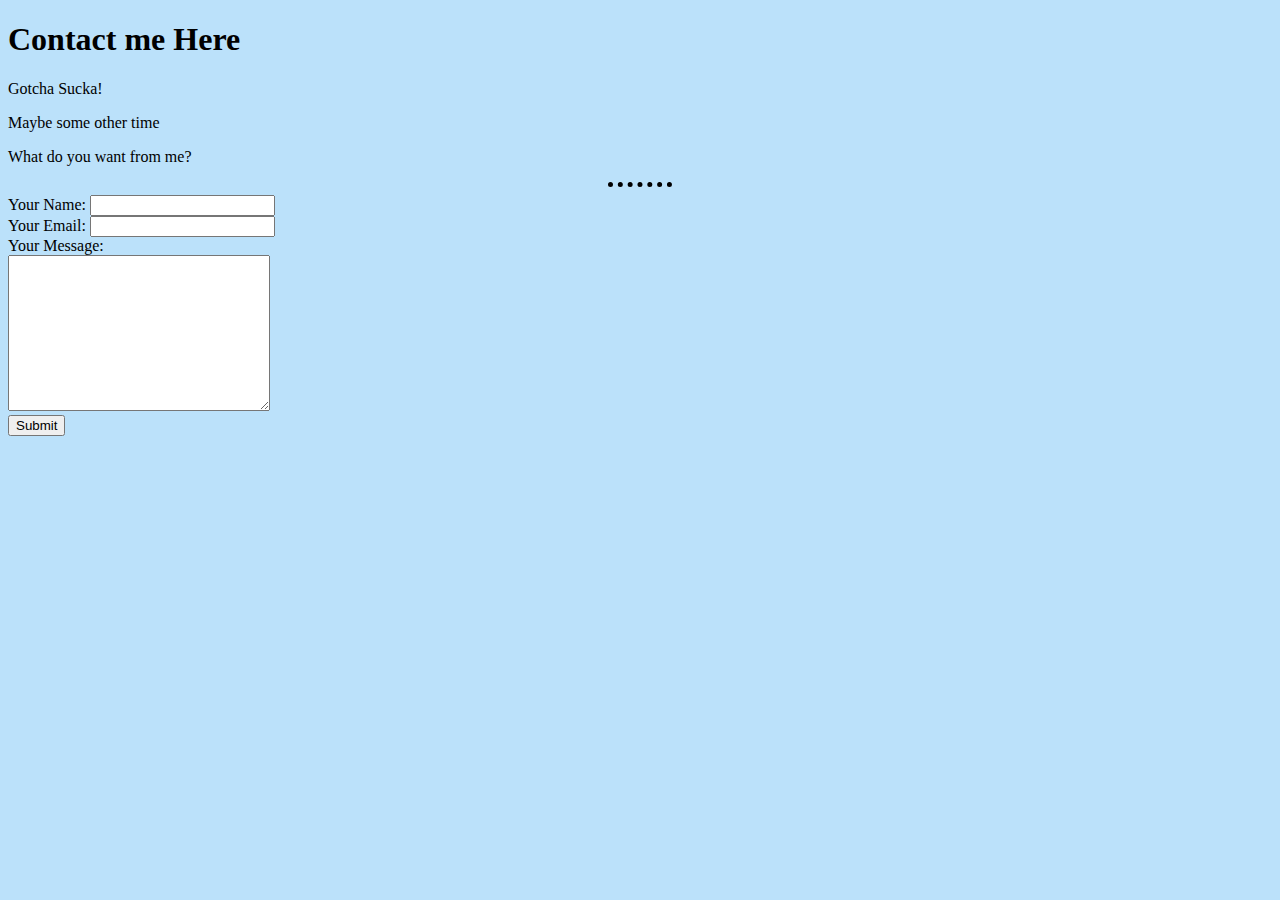
<file: contact-me.html>
<!DOCTYPE html>
<html lang="en" dir="ltr">
  <head>
    <meta charset="utf-8">
    <title></title>
    <link rel="stylesheet" href="css/styles.css">
  </head>
  <body>
    <h1>Contact me Here</h1>
    <p>Gotcha Sucka!</p>
    <p>Maybe some other time</p>
    <p>What do you want from me?</p>
    <hr>
    <form action="mailto:info@hieule2020@yahoo.com" method="post" enctype="text/plain">
      <label>Your Name:</label>
      <input type="text" name="yourName" value=""><br>
      <label>Your Email: </label>
      <input type="email" name="yourEmail" value=""><br>
      <label>Your Message:</label><br>
      <textarea name="yourMessage" rows="10" cols="30"></textarea><br>
      <input type="submit" name="">
    </form>
  </body>
</html>
</file>
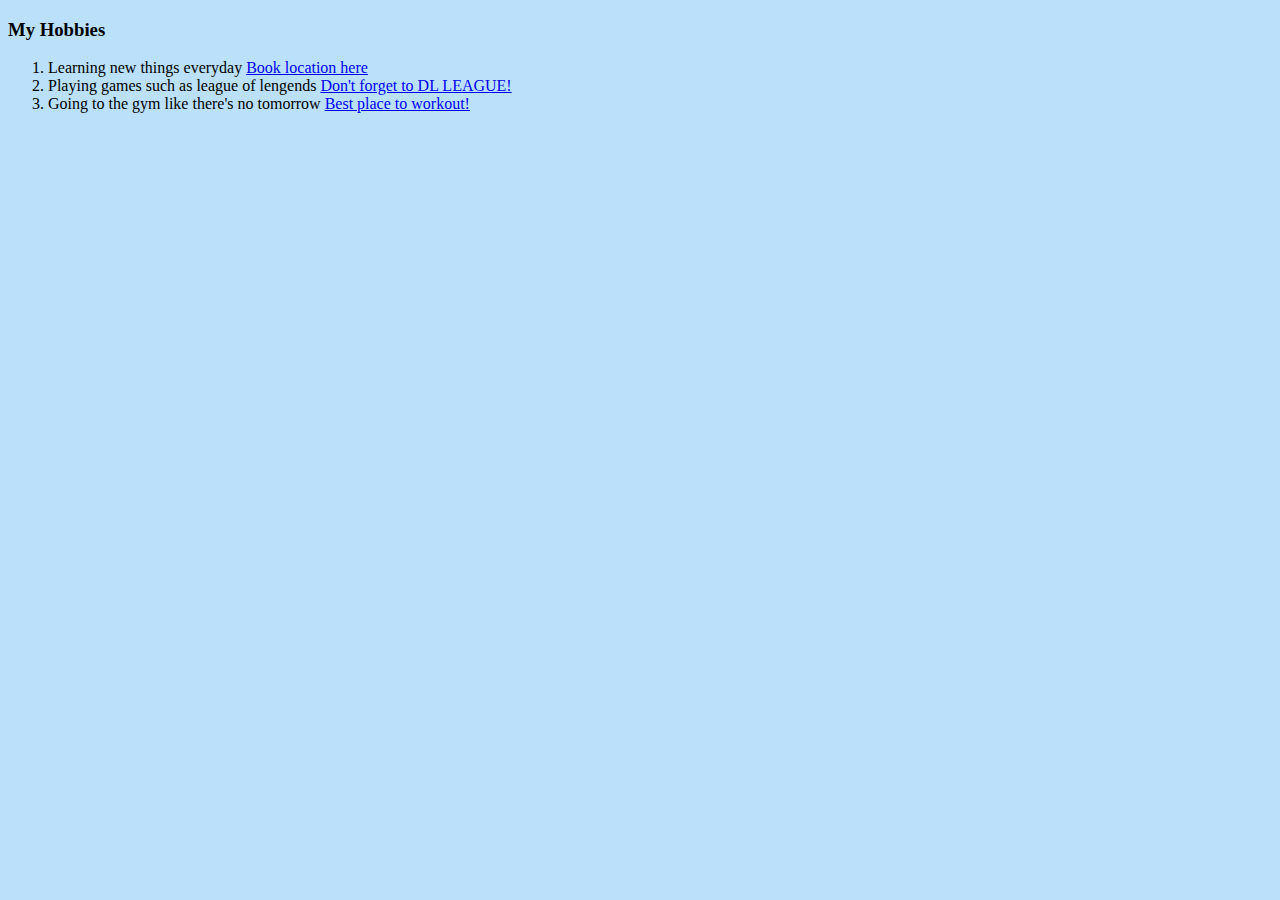
<file: hobbies.html>
<!DOCTYPE html>
<html lang="en" dir="ltr">
  <head>
    <meta charset="utf-8">
    <title>My Hobbies </title>
    <link rel="stylesheet" href="css/styles.css">
  </head>
  <body>
    <h3>My Hobbies</h3>
    <ol>
      <li>Learning new things everyday <a href="https://fourhourworkweek.com/">Book location here </a></li>
      <li>Playing games such as league of lengends <a href="https://na.leagueoflegends.com/en-us/">Don't forget to DL LEAGUE! </a></li>
      <li>Going to the gym like there's no tomorrow <a href="https://www.equinox.com/">Best place to workout! </a></li>
    </ol>
  </body>
</html>
</file>
<file: css/styles.css>
body {
  background-color: #bbe1fa;
}

hr {
  border-style: dotted none none;
  border-color: black;
  border-width: 5px;
  height: 0px;
  width: 5%;
</file>
